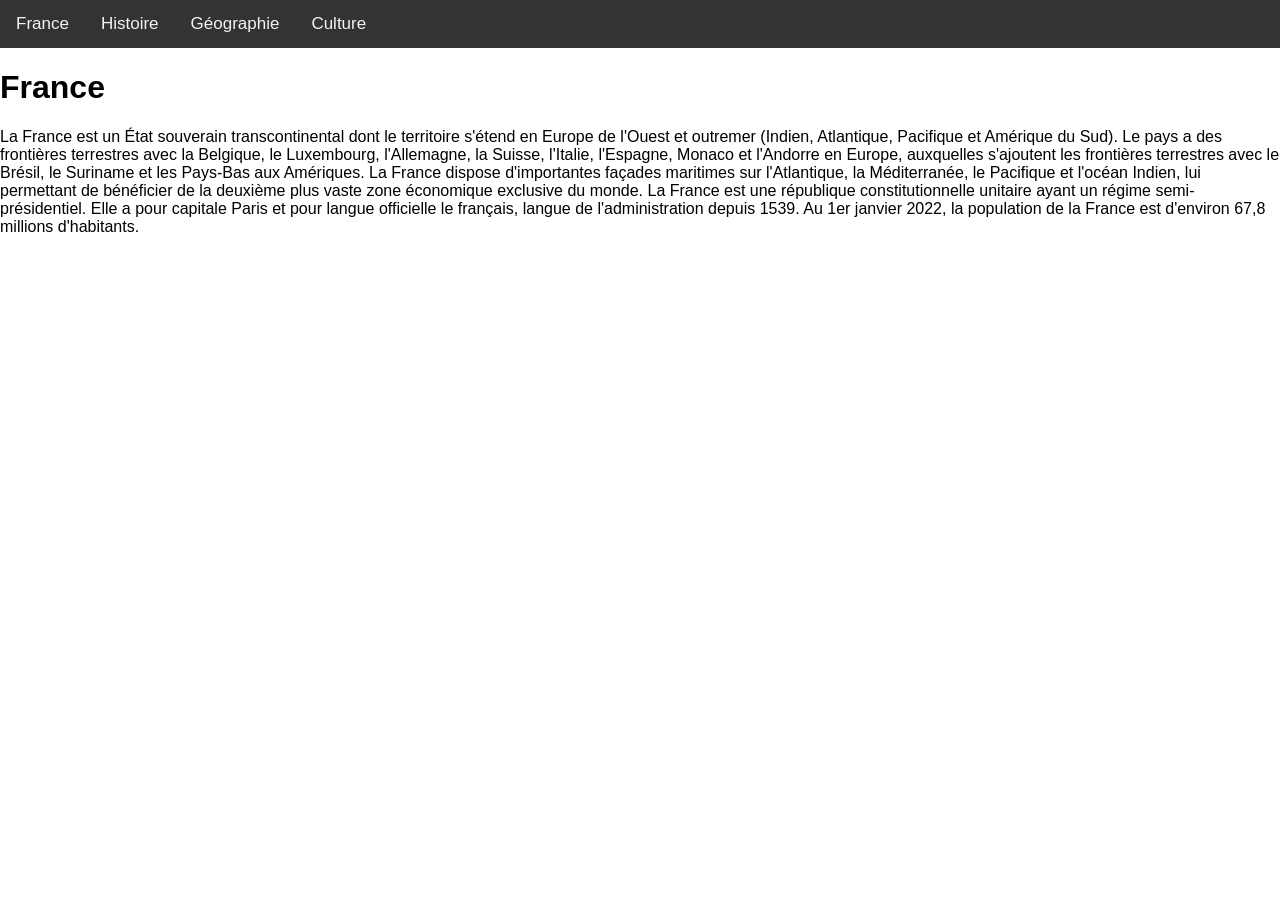
<file: index.html>
<!DOCTYPE html><html><head><meta charset=utf-8><meta name=viewport content="width=device-width,initial-scale=1"><title>seo-friendly-app</title><link href=/static/css/app.cfe80113349830b1f5b97622a09c0253.css rel=stylesheet></head><body><div id=app></div><script type=text/javascript src=/static/js/manifest.2ae2e69a05c33dfc65f8.js></script><script type=text/javascript src=/static/js/vendor.d3198b179ec616411752.js></script><script type=text/javascript src=/static/js/app.7f6cf060b52ab8cfef30.js></script></body></html>
</file>
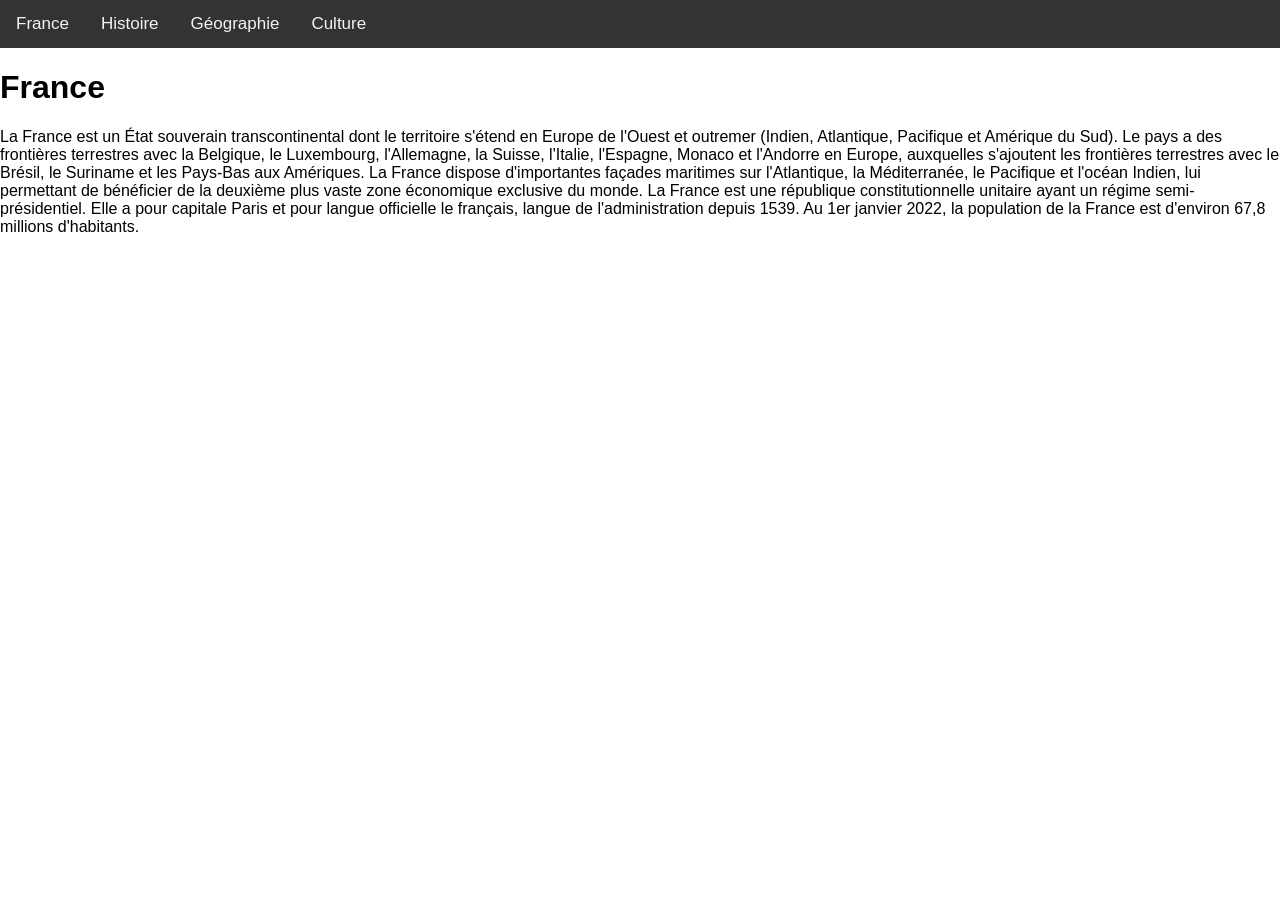
<file: culture/index.html>
<!DOCTYPE html><html><head><meta charset="utf-8"><meta name="viewport" content="width=device-width,initial-scale=1"><title>Description générale de la France</title><link href="/static/css/app.cfe80113349830b1f5b97622a09c0253.css" rel="stylesheet"><meta data-vue-meta="1" name="description" content="Devenez incollable sur la France, un pays un nul autre  paraeil !!!"></head><body><div id="app"><div class="topnav"><div id="navbarColor01" class="collapse navbar-collapse"><a href="#/" aria-current="page" class="nav-link router-link-exact-active router-link-active">France</a> <a href="#/histoire" class="nav-link">Histoire</a> <a href="#/geographie" class="nav-link">Géographie</a> <a href="#/culture" class="nav-link">Culture</a></div></div> <div class="france"><h1>France</h1> 
La France est un État souverain transcontinental dont le territoire s'étend 
en Europe de l'Ouest et outremer (Indien, Atlantique, Pacifique et Amérique 
du Sud). Le pays a des frontières terrestres avec la Belgique, le 
Luxembourg, l'Allemagne, la Suisse, l'Italie, l'Espagne, Monaco et 
l'Andorre en Europe, auxquelles s'ajoutent les frontières terrestres avec 
le Brésil, le Suriname et les Pays-Bas aux Amériques. La France dispose 
d'importantes façades maritimes sur l'Atlantique, la Méditerranée, le 
Pacifique et l'océan Indien, lui permettant de bénéficier de la deuxième 
plus vaste zone économique exclusive du monde. 
La France est une république constitutionnelle unitaire ayant un régime 
semi-présidentiel. Elle a pour capitale Paris et pour langue officielle le 
français, langue de l'administration depuis 1539. Au 1er janvier 2022, la 
population de la France est d'environ 67,8 millions d'habitants. 
  </div></div><script type="text/javascript" src="/static/js/manifest.2ae2e69a05c33dfc65f8.js"></script><script type="text/javascript" src="/static/js/vendor.d3198b179ec616411752.js"></script><script type="text/javascript" src="/static/js/app.7f6cf060b52ab8cfef30.js"></script></body></html>
</file>
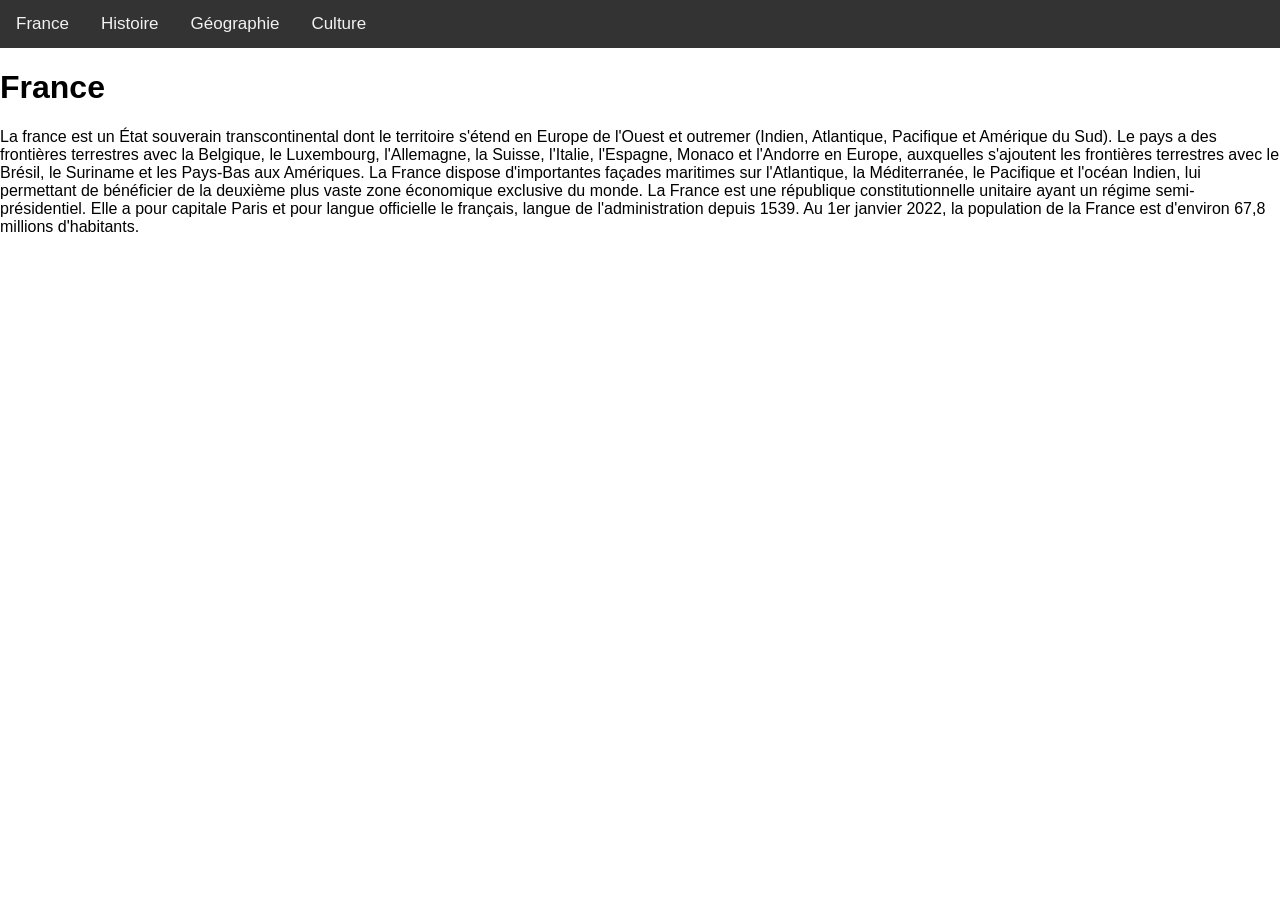
<file: dist-with-rendering/index.html>
<!DOCTYPE html><html><head><meta charset="utf-8"><meta name="viewport" content="width=device-width,initial-scale=1"><title>Description générale de la France</title><link href="/static/css/app.9e4653727e7f6e6dcf7d842620a8b60c.css" rel="stylesheet"><meta data-vue-meta="1" name="description" content="Devenez incollable sur la France, un pays un nul autre paraeil !!!"></head><body><div id="app"><div class="topnav"><div id="navbarColor01" class="collapse navbar-collapse"><a href="#/" aria-current="page" class="nav-link router-link-exact-active router-link-active">France</a> <a href="#/histoire" class="nav-link">Histoire</a> <a href="#/geographie" class="nav-link">Géographie</a> <a href="#/culture" class="nav-link">Culture</a></div></div> <div class="france"><h1>France</h1>
La france est un État souverain transcontinental dont le territoire s'étend en Europe de l'Ouest et outremer (Indien, Atlantique, Pacifique et Amérique du Sud). Le pays a des frontières terrestres avec la Belgique, le Luxembourg, l'Allemagne, la Suisse, l'Italie, l'Espagne, Monaco et l'Andorre en Europe, auxquelles s'ajoutent les frontières terrestres avec le Brésil, le Suriname et les Pays-Bas aux Amériques. La France dispose d'importantes façades maritimes sur l'Atlantique, la Méditerranée, le Pacifique et l'océan Indien, lui permettant de bénéficier de la deuxième plus vaste zone économique exclusive du monde.
La France est une république constitutionnelle unitaire ayant un régime semi-présidentiel. Elle a pour capitale Paris et pour langue officielle le français, langue de l'administration depuis 1539. Au 1er janvier 2022, la population de la France est d'environ 67,8 millions d'habitants.
  </div></div><script type="text/javascript" src="/static/js/manifest.2ae2e69a05c33dfc65f8.js"></script><script type="text/javascript" src="/static/js/vendor.7ae84a8492d24d0691dc.js"></script><script type="text/javascript" src="/static/js/app.7ecc57722eb706047b39.js"></script></body></html>
</file>
<file: static/css/app.cfe80113349830b1f5b97622a09c0253.css>
body{margin:0;font-family:Arial,Helvetica,sans-serif}.topnav{overflow:hidden;background-color:#333}.topnav a{float:left;color:#f2f2f2;text-align:center;padding:14px 16px;text-decoration:none;font-size:17px}.topnav a:hover{background-color:#ddd;color:#000}.topnav a.active{background-color:#04aa6d;color:#fff}
/*# sourceMappingURL=app.cfe80113349830b1f5b97622a09c0253.css.map */
</file>
<file: static/css/app.9e4653727e7f6e6dcf7d842620a8b60c.css>
body{margin:0;font-family:Arial,Helvetica,sans-serif}.topnav{overflow:hidden;background-color:#333}.topnav a{float:left;color:#f2f2f2;text-align:center;padding:14px 16px;text-decoration:none;font-size:17px}.topnav a:hover{background-color:#ddd;color:#000}.topnav a.active{background-color:#04aa6d;color:#fff}
/*# sourceMappingURL=app.9e4653727e7f6e6dcf7d842620a8b60c.css.map */
</file>
